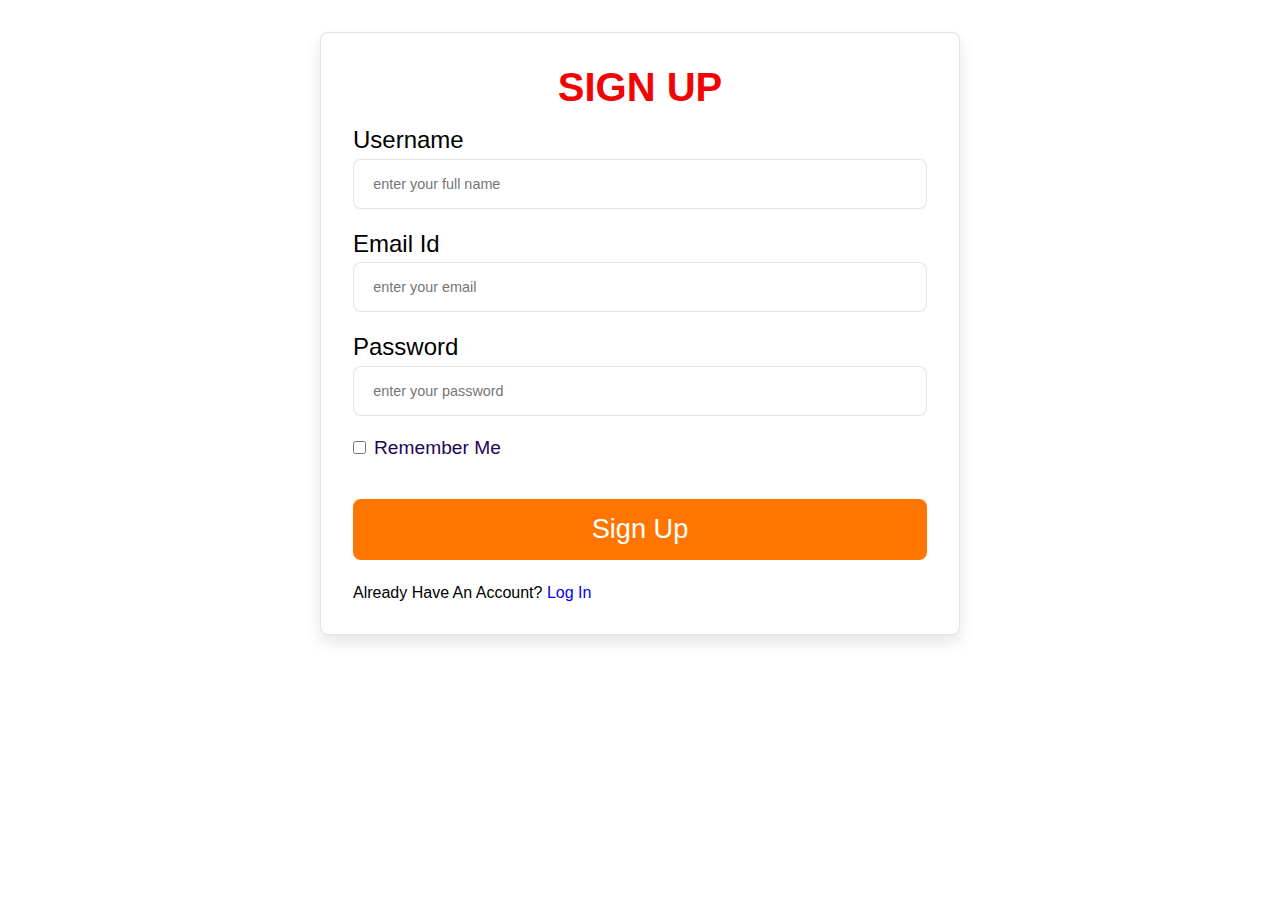
<file: templates/signup.html>
<!DOCTYPE html>
<html lang="en">
<head>
    <meta charset="UTF-8">
    <meta name="viewport" content="width=device-width, initial-scale=1.0">
    <title>Signup Page</title>
    <link rel="stylesheet" href="/static/css/signup.css">
</head>
<body>
    <div class="login-form-container">
    
        <form action="/signup" method="POST">
            <h3>sign up</h3>
            <span>username</span>
            <input type="text" name="name" class="box" placeholder="enter your full name" id="">
            <span>email id</span>
            <input type="email" name="email" class="box" placeholder="enter your email" id="">
            <span>password</span>
            <input type="password" name="password" class="box" placeholder="enter your password" id="">
            <div class="checkbox">
                <input type="checkbox" name="" id="remember-me">
                <label for="remember-me"> remember me</label>
            </div>
            <input type="submit" value="sign up" class="btn">
            <p>Already have an account? <a href="{{url_for('main_Page')}}">Log In</a></p>
        </form>
    
    </div>
</body>
</html>
</file>
<file: static/css/signup.css>
:root{
    --green:#ff7500;
    --border:.1rem solid rgba(0,0,0,.1);
    --border-hover:.1rem solid var(--black);
    --box-shadow:0 .5rem 1rem rgba(0,0,0,.1);
    --black:rgb(241, 4, 4);
    --light-color:rgb(28, 6, 88);
    --dark-color:#219150;
}
*{
    font-family: 'Poppins', sans-serif;
    margin:0; padding:0;
    box-sizing: border-box;
    outline: none; border:none;
    text-decoration: none;
    text-transform: capitalize;
    transition:all .2s linear;
    transition:width none;
}

.login-form-container{
    display: flex;
    align-items: center;
    justify-content: center;
    background:rgba(255,255,255,.9);
    z-index: 10000;
    height:100%;
    width:100%;
}

.login-form-container form{
    background:#fff;
    border:var(--border);
    width:40rem;
    padding:2rem;
    box-shadow: var(--box-shadow);
    border-radius: .5rem;
    margin:2rem;
}

.login-form-container form h3{
    font-size: 2.5rem;
    text-transform: uppercase;
    color:var(--black);
    text-align: center;
}

.login-form-container form span{
    display: block;
    font-size: 1.5rem;
    padding-top: 1rem;
}

.login-form-container form .box{
    width: 100%;
    margin:.3rem 0;
    font-size: .9rem;
    border:var(--border);
    border-radius: .5rem;
    padding:1rem 1.2rem;
    color:var(--black);
    text-transform: none;
}

.login-form-container form .checkbox{
    display:flex;
    align-items: center;
    gap:.5rem;
    padding:1rem 0;
}

.login-form-container form .checkbox label{
    font-size: 1.2rem;
    color:var(--light-color);
    cursor: pointer;
}

.login-form-container form .btn{
    text-align: center;
    width:100%;
    margin:1.5rem 0;
}

.btn{
    margin-top: 1rem;
    display:inline-block;
    padding:.9rem 3rem;
    border-radius: .5rem;
    color:#fff;
    background:var(--green);
    font-size: 1.7rem;
    cursor: pointer;
    font-weight: 500;
}

.btn:hover{
    background:var(--dark-color);
}

@media (max-width:991px) {
    .login-form-container form h3{
        font-size: 2.5rem;
    }
    .login-form-container form span{
        font-size: 1rem;
    }
    .login-form-container form .box{
        font-size: 1rem;
    }
    .login-form-container form .checkbox label{
        font-size: 1rem;
    }
}
</file>
